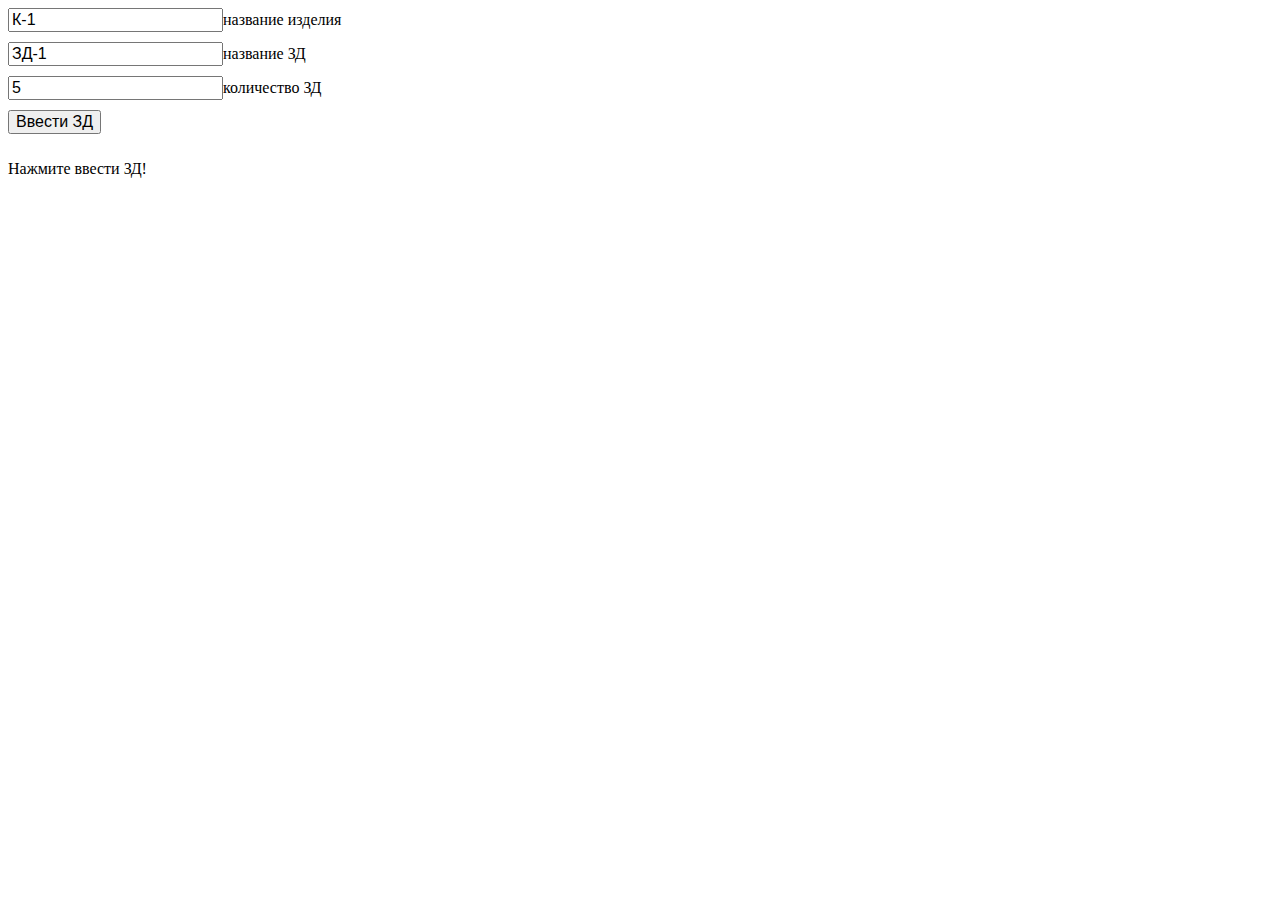
<file: lib/calculate.html>
<!DOCTYPE html>
<html lang="ru">
<head>
    <meta charset="UTF-8">
    <title>Document</title>
    <style>
        input{
            margin-bottom: 10px;
            font-size: 16px;
        }
    </style>
</head>
    <body>
       <input type="text" value="К-1" id="name_products">название изделия<br>
       <input type="text" value="ЗД-1"  id="name_item">название ЗД<br>
       <input type="text" value="5"  id="how_much_items">количество ЗД<br>
       <input id="submit" type="button" value="Ввести ЗД">
       <p id="result"></p>
       <p id="createInput" class="output">Нажмите ввести ЗД!</p>

        <script>
            'use strict'
            let items = () =>{
            let NameKolumn = document.getElementById("name_products").value;
            let NameZD = document.getElementById("name_item").value;
            let HowManyZD = +(document.getElementById("how_much_items")).value;
            return [NameKolumn, NameZD, HowManyZD ]
            }
            
            let database = 
            [['ЗД4',{'ф20АIII':19.8,'пластина 16':342.9}],//+
       ['ЗД5',{'ф20АIII':16.2,'пластина 16':53.1}],//+
       ['ЗД6',{'ф20АIII':23.7,'пластина 16':265}],//+
       ['ЗД7',{'ф20АIII':16.2,'пластина 16':41}],//+
       ['ЗД8',{'ф20АIII':16.2,'пластина 16':31.8}],//+
       ['ЗД11',{'ф20АIII':17.8,'пластина 16':92.3}],//+
       ['ЗД12',{'ф20АIII':9.7,'пластина 16':16.1}],//+
       ['ЗД13',{'ф20АIII':8.9,'пластина 16':71.7}],//+
       ['ЗД14',{'ф20АIII':7.7,'пластина 16':12.5}],//+
       ['ЗД15',{'ф20АIII':3,'пластина 16':68.3}],//+
       ['ЗД17',{'ф20АIII':23.7,'пластина 16':97.9}],//+
       ['ЗД18',{'ф20АIII':12.2,'пластина 16':21.7}],//+
       ['ЗД19',{'ф20АIII':11.9,'пластина 16':76.1}],//+
       ['ЗД20',{'ф20АIII':12.2,'пластина 16':16.9}],//+
       ['ЗД21',{'ф20АIII':15.8,'пластина 16':146.7}],//+
       ['ЗД25',{'ф20АIII':13.4,'пластина 16':112.7}],//+
       ['ЗД1',{'ф6АI':0.7,'уголок 75х5':19.5}],//+
       ['ЗД2',{'ф6АI':0.51,'уголок 75х5':15}],//+
       ['ЗД3',{'ф6АI':0.37,'уголок 75х5':10.9}],//+
       ['ЗД9',{'ф6АI':0.44,'уголок 75х5':12}],//+
       ['ЗД10',{'ф6АI':0.66,'уголок 75х5':19.31}],//+
       ['ЗД16',{'ф6АI':0.73,'уголок 75х5':22.8}],//+
       ['ЗД22',{'ф6АI':0.66,'уголок 75х5':20.8}],//+
       ['ЗД23',{'ф6АI':0.6,'уголок 75х5':17.3}],//+
       ['ЗД24',{'ф6АI':0.6,'уголок 75х5':17.2}],//+
       ['ЗД27',{'ф6АI':0.51,'уголок 75х5':15.5}],//+
       ['ЗД29',{'ф6АI':0.7,'уголок 75х5':18.7}],//+
       ['ЗД32',{'ф6АI':0.7,'уголок 75х5':20.2}],//+
       ['ЗД35',{'ф6АI':0.51,'уголок 75х5':14.9}],//+
       ['ЗД36',{'ф6АI':0.51,'уголок 75х5':14.3}],//+
       ['ЗД37',{'ф6АI':0.07,'уголок 75х5':0.73}],//+
       ['ЗД26',{'ф20АIII':7.9,'пластина 16':19.6}],//+
       ['ЗД28',{'ф20АIII':11.9,'пластина 16':119.6}],//+
       ['ЗД30',{'ф20АIII':11.9,'пластина 16':130.5}],//+
       ['ЗД31',{'ф20АIII':12.2,'пластина 16':29}],//+
       ['ЗД33',{'ф20АIII':23.7,'пластина 16':239.3}],//+
       ['ЗД34',{'ф20АIII':16.2,'пластина 16':53.1}],//+
       ['ЗД38',{'ф20АIII':15.8,'пластина 16':155.5}],//+
       ['ЗД39',{'ф20АIII':16.2,'пластина 16':34.5}],//+
       ['ЗД38.1',{'ф20АIII':15.8,'пластина 16':155.5}],//+
       ['ЗД39.1',{'ф20АIII':12.3,'пластина 16':34.5}],//+
       ['ЗД40.1',{'ф20АIII':1.6,'пластина 16':2.5}],//+
       ['ЗД40.2',{'ф20АIII':1.6,'пластина 16':2.5}],//+
       ['ЗД40.3',{'ф20АIII':0.8,'пластина 16':2.5}],//+
       ['ЗД40.4',{'ф20АIII':1.6,'пластина 16':2.5}],//+
       ['ЗД43',{'ф20АIII':11.9,'пластина 16':64.2}],//+
       ['ЗД51.1',{'ф16АIII':2.46,'пластина 16':3.3}],//+
       ['ЗД51.2',{'ф16АIII':1.23,'пластина 16':3.3}],//+
       ['ЗД51.3',{'ф16АIII':2.5,'пластина 16':3.3}],//+
       ['ЗД52',{'ф20АIII':23.7,'пластина 16':184.9}],//+
       ['ЗД53',{'ф20АIII':16.2,'пластина 16':41}],//+
       ['ЗД41',{'ф6АI':1.1,'уголок 75х5':33.2}],//+
       ['ЗД42',{'ф16АIII':0.22,'пластина 16':7.02}],//+
       ['ЗД44',{'ф16АIII':0.9,'пластина 16':26.5}],//+
       ['ЗД45',{'ф16АIII':0.4,'пластина 16':11.5}],//+
       ['ЗД46',{'ф16АIII':0.3,'пластина 16':8.5}],//+
       ['ЗД47',{'ф16АIII':0.4,'пластина 16':10}],//+
       ['ЗД48',{'ф16АIII':0.2,'пластина 16':2.1}],//+
       ['ЗД49',{'ф16АIII':0.6,'пластина 16':16.5}],//+
       ['ЗД50',{'ф16АIII':0.7,'пластина 16':19}],//+
       ['ЗД54',{'ф16АIII':0.3,'пластина 16':8.6}],//+
       ['ЗДТ1',{'ф22АIII':74.5,'пластина 20':80.1}],//1275*400
       ['ЗДТ2',{'ф22АIII':40,'пластина 20':41.7}],//850*300
       ['ЗДТ3',{'ф22АIII':59.6,'пластина 20':56.5}],//900*400
       ]

            let findItem = () => {
                let NameZD = items()[1];
                let HowManyZD = items()[2];
                for (let keys of database) {
                    if (keys[0]==NameZD){
                        return [keys[0], keys[1]]
                    }
                }
            }

            let result = (fullObject) => {
                let result = document.getElementById("result");
                let writeRes = "<p>Масса закладных:</p>"
                for (let key in fullObject) {
                    writeRes += "<p>"+ key + " весом " + (fullObject[key]).toFixed(2) + " кг</p>";

                }
                result.innerHTML = writeRes;
            }

            
            window.onload = () =>{
                let fullObject = {}
            let button = document.getElementById("submit");
           button.onclick = () =>{
               let NameZD = findItem()[0];
                let obj = findItem()[1];
                let output = document.getElementById("createInput");
                let writeNameZD = "<p>" + NameZD + " в количестве " + items()[2] +"шт.</p>";
                output.innerHTML += writeNameZD

                for (let key in obj){
                    if (key in fullObject){
                        fullObject[key]+=obj[key]*items()[2];
                    }
                    else {
                        fullObject[key]=obj[key]*items()[2];
                    }   
                }

                result(fullObject);
                }
                
            }

        </script>
    </body>
</html>
</file>
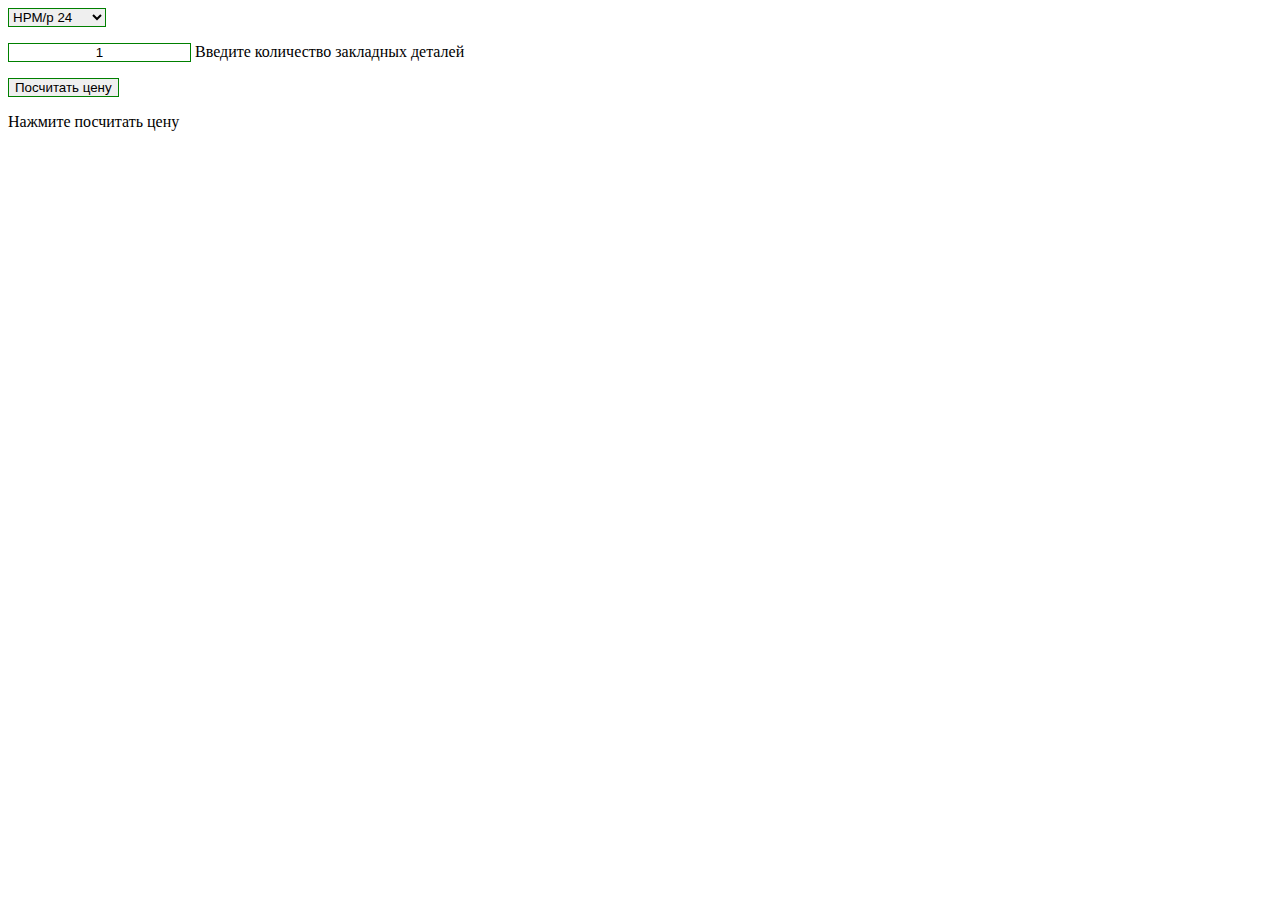
<file: lib/price_for_column.html>
<!DOCTYPE html>
<html lang="ru">
<head>
    <meta charset="UTF-8">
    <title>Document</title>
    <style>
        p{margin-top: 1rem;}
        input{text-align: center; border: 1px solid green;}
        select{border: 1px solid green;}
    </style>
</head>
<body>

    <form name>
        <select name="namezd" id="zd">
            <option value="820" selected="selected">HPM/p 24</option>
            <option value="1309">HPM/p 30</option>
            <option value="2834">HPKM 30</option>
            <option value="1000">HTA 250</option>
            <option value="465">WAL 30x450</option>
            <option value="108">WAL 16x215</option>
        </select>
    </form>

    <p><input id="Number" type="text" value="1"> Введите количество закладных деталей</p>
    <p><input id="submit" type="button" value="Посчитать цену"></p>
    <p id="output">Нажмите посчитать цену</p>
    
    <script>

        function priceForOne()
        {
            let selind = document.getElementById("zd").options.selectedIndex;
            let width= document.getElementById("zd").options[selind].value;
            return width;
        }

        function priceForAll()
        {
            let Number = (document.getElementById('Number')).value
            let fullPrice = priceForOne()*Number
            return fullPrice
        }

        function output(summ)
        {
            let output1 = "<p> Полная стоимость=" + summ + 'рублей</p>';
            let output = document.getElementById ("output");
            output.innerHTML = output1;
        }

        window.onload = function() {
            let summ = 0;
            let button = document.getElementById('submit');
            button.onclick = function() {
                summ += priceForAll();
                output(summ)
                
            }
        }


    </script>
</body>
</html>
</file>
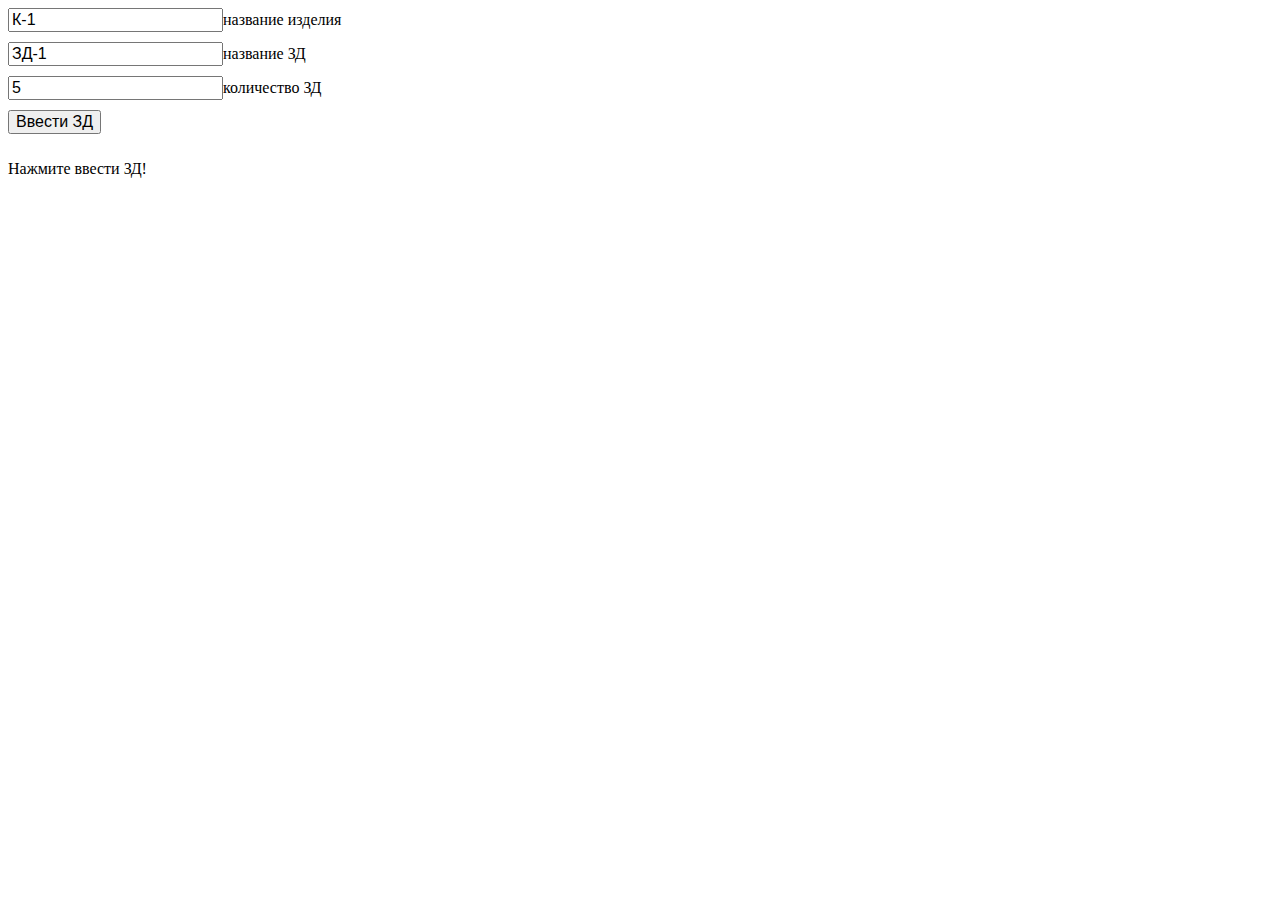
<file: lib/test.html>
<!DOCTYPE html>
<html lang="ru">
<head>
    <meta charset="UTF-8">
    <title>Document</title>
    <style>
        input{
            margin-bottom: 10px;
            font-size: 16px;
        }
    </style>
</head>
    <body>
       <input type="text" value="К-1" id="name_products">название изделия<br>
       <input type="text" value="ЗД-1"  id="name_item">название ЗД<br>
       <input type="text" value="5"  id="how_much_items">количество ЗД<br>
       <input id="submit" type="button" value="Ввести ЗД">
       <p id="result"></p>
       <p id="createInput" class="output">Нажмите ввести ЗД!</p>

        <script>
            'use strict'
            let items = () =>{
            let NameKolumn = document.getElementById("name_products").value;
            let NameZD = document.getElementById("name_item").value;
            let HowManyZD = +(document.getElementById("how_much_items")).value;
            return [NameKolumn, NameZD, HowManyZD ]
            }
            
            let database = 
            [['ЗД4',{'ф20АIII':19.8,'пластина 16':342.9}],//+
       ['ЗД5',{'ф20АIII':16.2,'пластина 16':53.1}],//+
       ['ЗД6',{'ф20АIII':23.7,'пластина 16':265}],//+
       ['ЗД7',{'ф20АIII':16.2,'пластина 16':41}],//+
       ['ЗД8',{'ф20АIII':16.2,'пластина 16':31.8}],//+
       ['ЗД11',{'ф20АIII':17.8,'пластина 16':92.3}],//+
       ['ЗД12',{'ф20АIII':9.7,'пластина 16':16.1}],//+
       ['ЗД13',{'ф20АIII':8.9,'пластина 16':71.7}],//+
       ['ЗД14',{'ф20АIII':7.7,'пластина 16':12.5}],//+
       ['ЗД15',{'ф20АIII':3,'пластина 16':68.3}],//+
       ['ЗД17',{'ф20АIII':23.7,'пластина 16':97.9}],//+
       ['ЗД18',{'ф20АIII':12.2,'пластина 16':21.7}],//+
       ['ЗД19',{'ф20АIII':11.9,'пластина 16':76.1}],//+
       ['ЗД20',{'ф20АIII':12.2,'пластина 16':16.9}],//+
       ['ЗД21',{'ф20АIII':15.8,'пластина 16':146.7}],//+
       ['ЗД25',{'ф20АIII':13.4,'пластина 16':112.7}],//+
       ['ЗД1',{'ф6АI':0.7,'уголок 75х5':19.5}],//+
       ['ЗД2',{'ф6АI':0.51,'уголок 75х5':15}],//+
       ['ЗД3',{'ф6АI':0.37,'уголок 75х5':10.9}],//+
       ['ЗД9',{'ф6АI':0.44,'уголок 75х5':12}],//+
       ['ЗД10',{'ф6АI':0.66,'уголок 75х5':19.31}],//+
       ['ЗД16',{'ф6АI':0.73,'уголок 75х5':22.8}],//+
       ['ЗД22',{'ф6АI':0.66,'уголок 75х5':20.8}],//+
       ['ЗД23',{'ф6АI':0.6,'уголок 75х5':17.3}],//+
       ['ЗД24',{'ф6АI':0.6,'уголок 75х5':17.2}],//+
       ['ЗД27',{'ф6АI':0.51,'уголок 75х5':15.5}],//+
       ['ЗД29',{'ф6АI':0.7,'уголок 75х5':18.7}],//+
       ['ЗД32',{'ф6АI':0.7,'уголок 75х5':20.2}],//+
       ['ЗД35',{'ф6АI':0.51,'уголок 75х5':14.9}],//+
       ['ЗД36',{'ф6АI':0.51,'уголок 75х5':14.3}],//+
       ['ЗД37',{'ф6АI':0.07,'уголок 75х5':0.73}],//+
       ['ЗД26',{'ф20АIII':7.9,'пластина 16':19.6}],//+
       ['ЗД28',{'ф20АIII':11.9,'пластина 16':119.6}],//+
       ['ЗД30',{'ф20АIII':11.9,'пластина 16':130.5}],//+
       ['ЗД31',{'ф20АIII':12.2,'пластина 16':29}],//+
       ['ЗД33',{'ф20АIII':23.7,'пластина 16':239.3}],//+
       ['ЗД34',{'ф20АIII':16.2,'пластина 16':53.1}],//+
       ['ЗД38',{'ф20АIII':15.8,'пластина 16':155.5}],//+
       ['ЗД39',{'ф20АIII':16.2,'пластина 16':34.5}],//+
       ['ЗД38.1',{'ф20АIII':15.8,'пластина 16':155.5}],//+
       ['ЗД39.1',{'ф20АIII':12.3,'пластина 16':34.5}],//+
       ['ЗД40.1',{'ф20АIII':1.6,'пластина 16':2.5}],//+
       ['ЗД40.2',{'ф20АIII':1.6,'пластина 16':2.5}],//+
       ['ЗД40.3',{'ф20АIII':0.8,'пластина 16':2.5}],//+
       ['ЗД40.4',{'ф20АIII':1.6,'пластина 16':2.5}],//+
       ['ЗД43',{'ф20АIII':11.9,'пластина 16':64.2}],//+
       ['ЗД51.1',{'ф16АIII':2.46,'пластина 16':3.3}],//+
       ['ЗД51.2',{'ф16АIII':1.23,'пластина 16':3.3}],//+
       ['ЗД51.3',{'ф16АIII':2.5,'пластина 16':3.3}],//+
       ['ЗД52',{'ф20АIII':23.7,'пластина 16':184.9}],//+
       ['ЗД53',{'ф20АIII':16.2,'пластина 16':41}],//+
       ['ЗД41',{'ф6АI':1.1,'уголок 75х5':33.2}],//+
       ['ЗД42',{'ф16АIII':0.22,'пластина 16':7.02}],//+
       ['ЗД44',{'ф16АIII':0.9,'пластина 16':26.5}],//+
       ['ЗД45',{'ф16АIII':0.4,'пластина 16':11.5}],//+
       ['ЗД46',{'ф16АIII':0.3,'пластина 16':8.5}],//+
       ['ЗД47',{'ф16АIII':0.4,'пластина 16':10}],//+
       ['ЗД48',{'ф16АIII':0.2,'пластина 16':2.1}],//+
       ['ЗД49',{'ф16АIII':0.6,'пластина 16':16.5}],//+
       ['ЗД50',{'ф16АIII':0.7,'пластина 16':19}],//+
       ['ЗД54',{'ф16АIII':0.3,'пластина 16':8.6}],//+
       ['ЗДТ1',{'ф22АIII':74.5,'пластина 20':80.1}],//1275*400
       ['ЗДТ2',{'ф22АIII':40,'пластина 20':41.7}],//850*300
       ['ЗДТ3',{'ф22АIII':59.6,'пластина 20':56.5}],//900*400
       ]

            let findItem = () => {
                let NameZD = items()[1];
                let HowManyZD = items()[2];
                for (let keys of database) {
                    if (keys[0]==NameZD){
                        return [keys[0], keys[1]]
                    }
                }
            }

            let result = (fullObject) => {
                let result = document.getElementById("result");
                let writeRes = "<p>Масса закладных:</p>"
                for (let key in fullObject) {
                    writeRes += "<p>"+ key + " весом " + (fullObject[key]).toFixed(2) + " кг</p>";

                }
                result.innerHTML = writeRes;
            }

            
            window.onload = () =>{
                let fullObject = {}
            let button = document.getElementById("submit");
           button.onclick = () =>{
               let NameZD = findItem()[0];
                let obj = findItem()[1];
                let output = document.getElementById("createInput");
                let writeNameZD = "<p>" + NameZD + " в количестве " + items()[2] +"шт.</p>";
                output.innerHTML += writeNameZD

                for (let key in obj){
                    if (key in fullObject){
                        fullObject[key]+=obj[key]*items()[2];
                    }
                    else {
                        fullObject[key]=obj[key]*items()[2];
                    }   
                }

                result(fullObject);
                }
                
            }

        </script>
    </body>
</html>
</file>
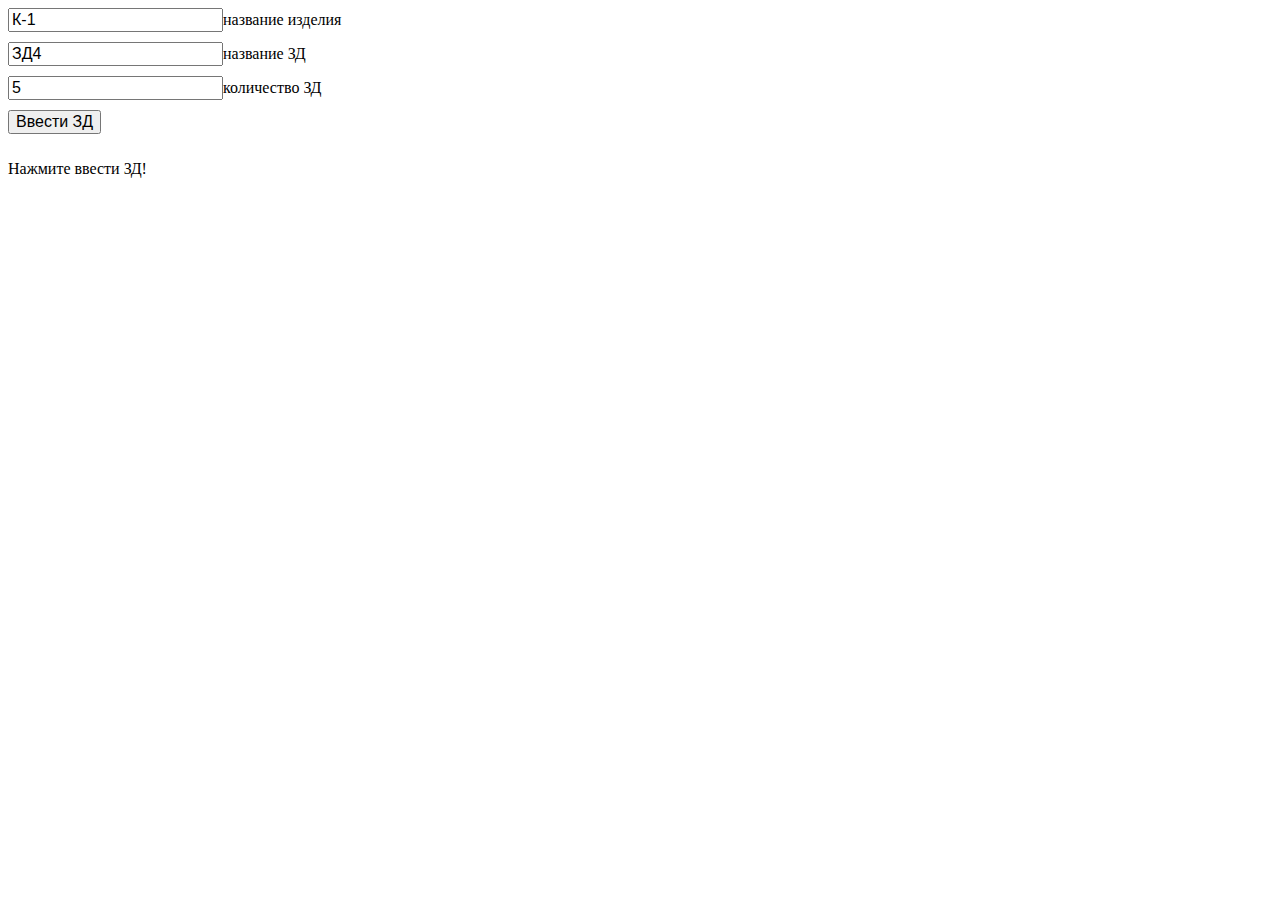
<file: lib/metal_for_column/calculate_metal_for_column.html>
<!DOCTYPE html>
<html lang="ru">
<head>
    <meta charset="UTF-8">
    <title>Document</title>
    <link rel="stylesheet" href="style.css">
</head>
    <body>
       <input type="text" value="К-1" id="name_products">название изделия<br>
       <input type="text" value="ЗД4"  id="name_item">название ЗД<br>
       <input type="text" value="5"  id="how_much_items">количество ЗД<br>
       <input id="submit" type="button" value="Ввести ЗД">
       <p id="result"></p>
       <p id="createInput" class="output">Нажмите ввести ЗД!</p>

       <script src="script.js"></script>
    </body>
</html>
</file>
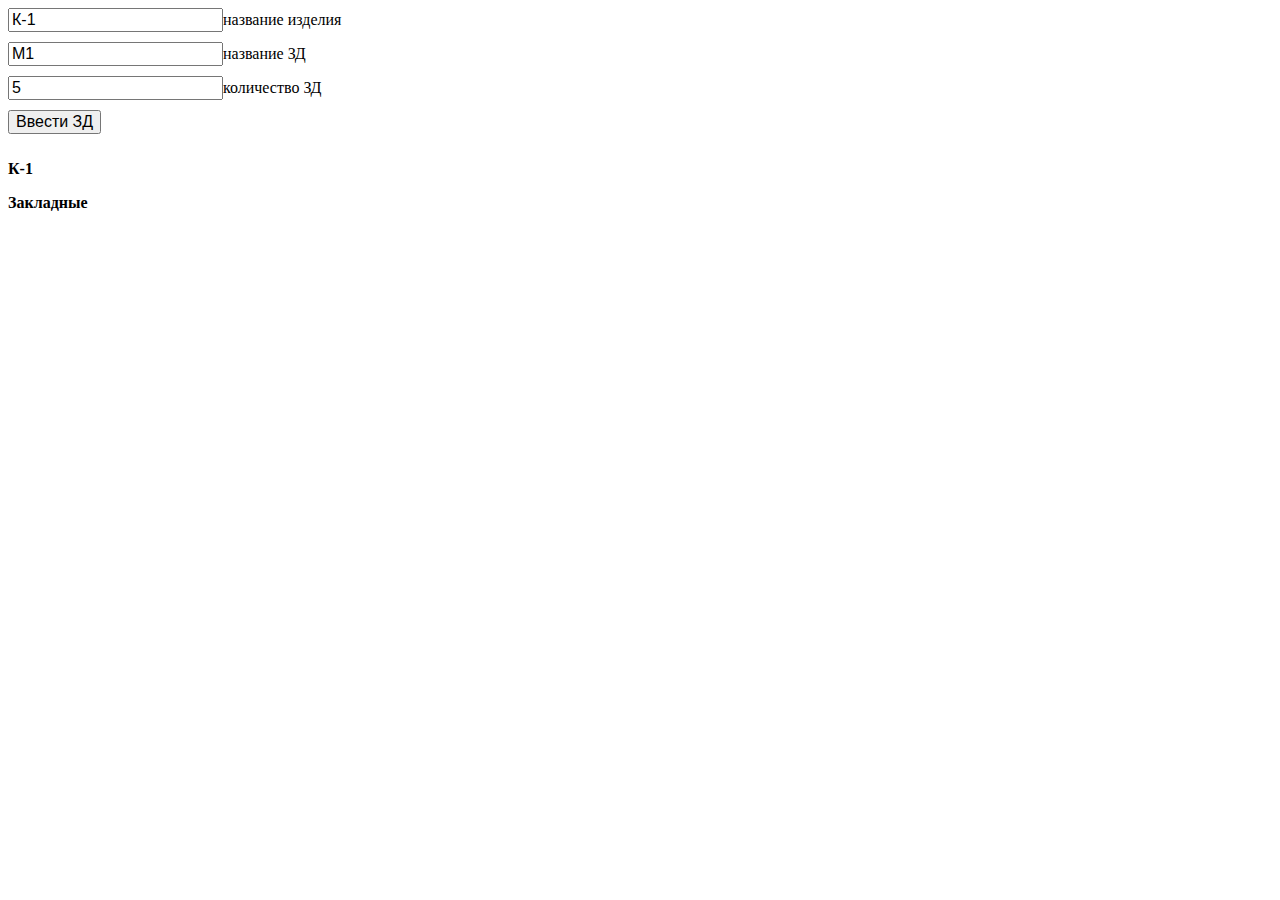
<file: lib/weight_of_metal/massZD.html>
<!DOCTYPE html>
<html lang="ru">
<head>
    <meta charset="UTF-8">
    <title>Document</title>
    <link rel="stylesheet" href="style.css">
    <script src="script.js"></script>
</head>

    <body>
       <input type="text" value="К-1" id="name_products">название изделия<br>
       <input type="text" value="М1"  id="name_item">название ЗД<br>
       <input type="text" value="5"  id="how_much_items">количество ЗД<br>
       <input id="submit" type="button" value="Ввести ЗД">
       <p id="nameKol"></p>
       <p id="result"></p>
       <p id="createInput" class="output"><b>Закладные</b></p>       
    </body>
</html>
</file>
<file: lib/metal_for_column/style.css>
input{
    margin-bottom: 10px;
    font-size: 16px;
}
</file>
<file: lib/weight_of_metal/style.css>
input{
    margin-bottom: 10px;
    font-size: 16px;
}

table{
    border: 1px solid black;
    border-collapse: collapse;
}

td{
    border: 1px solid black;
    border-collapse: collapse;
    margin: 5px;
    text-align: center;
}
</file>
